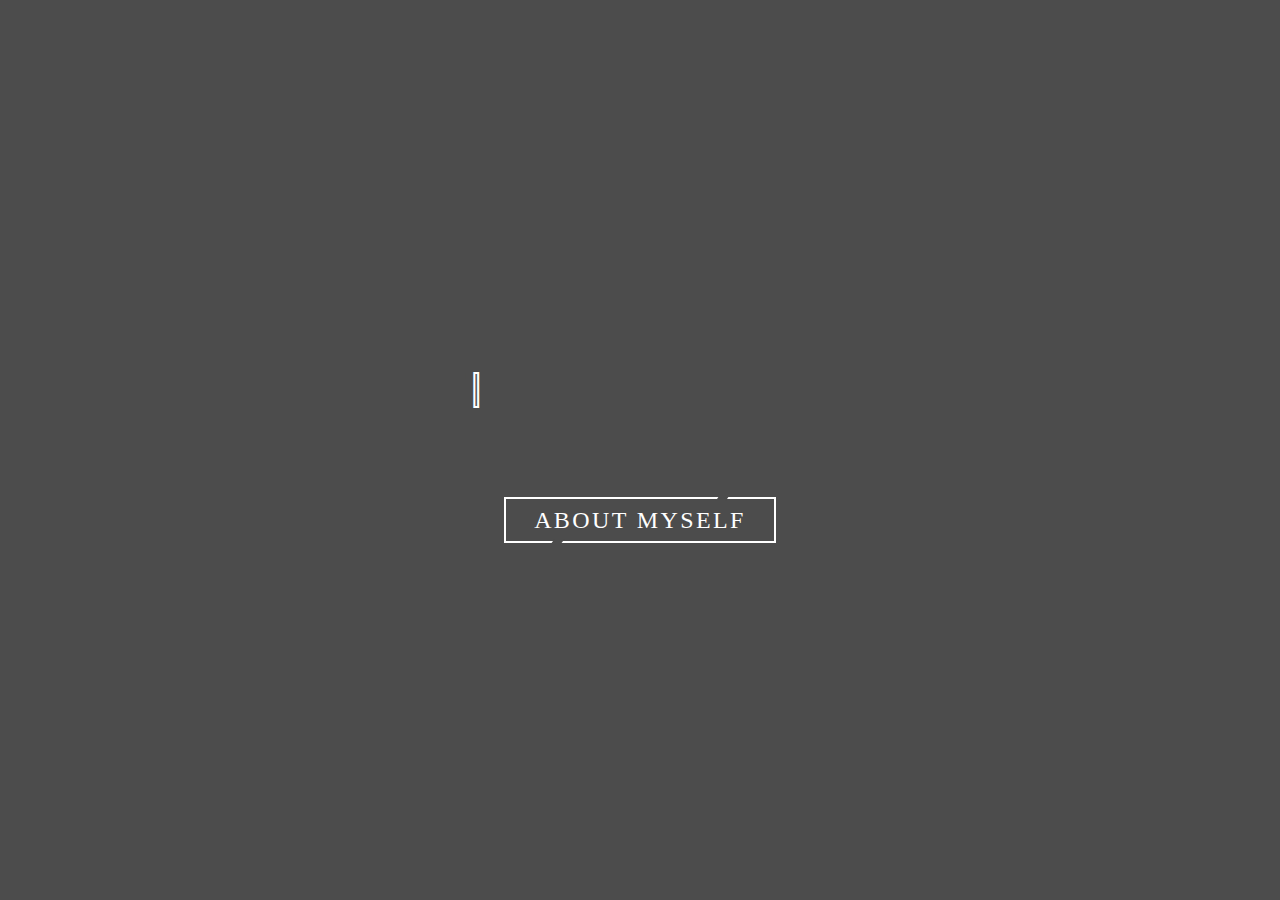
<file: index.html>
<!DOCTYPE html>
<html>
  <head>
    <meta http-equiv="content-type" content="text/html; charset=utf-8" />

    <!-- my css -->
    <link rel="stylesheet" href="style.css" type="text/css" media="all" />
    <title>Landing Page</title>
  </head>
  <body style="background: #4c4c4c">
    <div class="everything">
      <!-- my intro -->
      <div class="container">
        <h1 class="intro">This Is Abhi6019.</h1>
      </div>

      <!-- about me page -->
      <div class="aboutme">
        <a
          class="AboutMe"
          href="pages/about.html"
          style="--clr: #ff1867"
          ><span>About Myself</span><i></i
        ></a>
      </div>
    </div>
  </body>
</html>
</file>
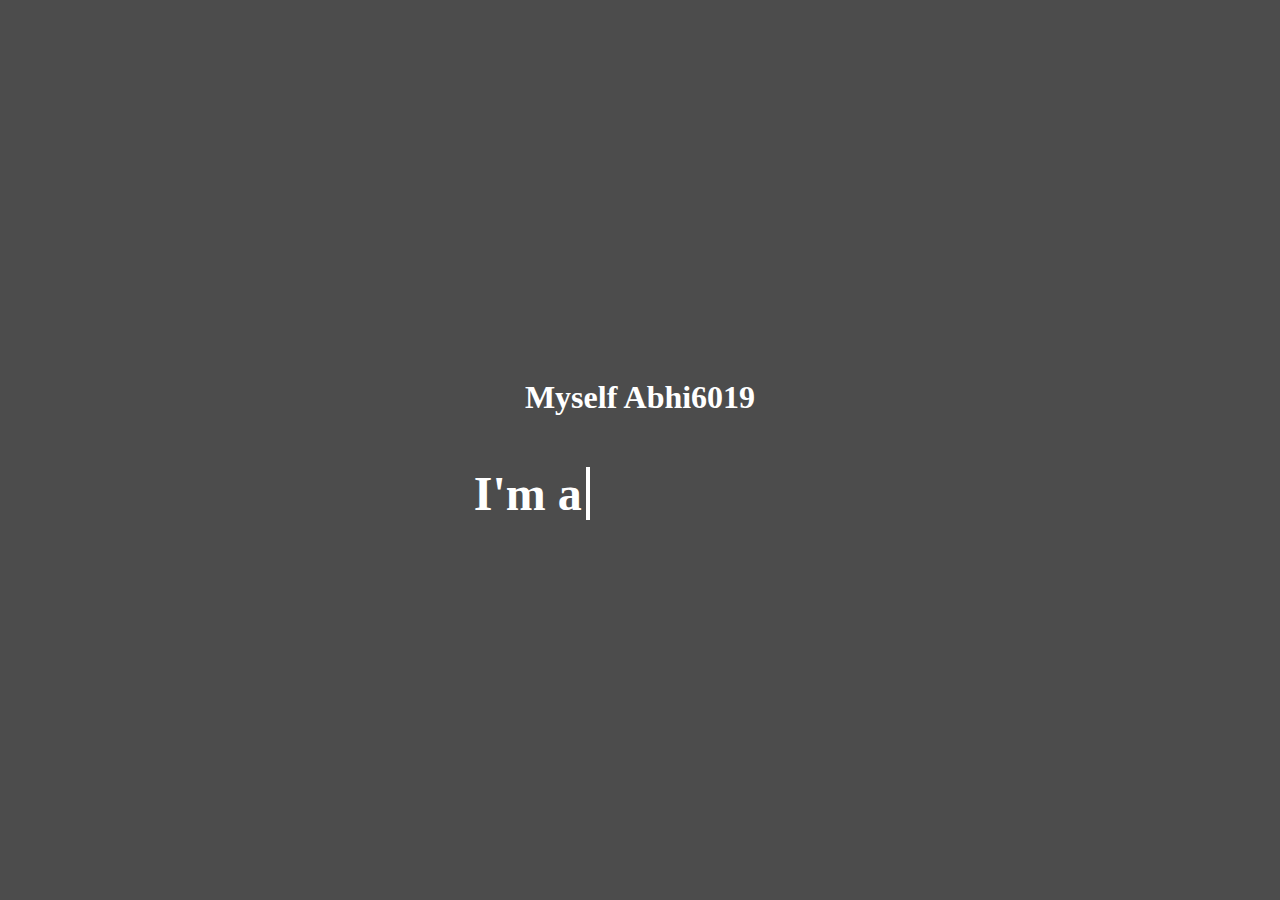
<file: pages/about.html>
<!DOCTYPE html>
<html>
  <head>
    <meta http-equiv="content-type" content="text/html; charset=utf-8" />
    <link rel="stylesheet" href="../style.css" type="text/css" media="all" />
    <title>About Page</title>
  </head>
  <body style="background: #4c4c4c">
    <div class="body">
      <h1 class="me">Myself Abhi6019</h1>
      <div class="iama">
        <span class="text first-text">I'm a</span>
        <span class="text sec-text"></span>
      </div>
    </div>
  </body>
  <script src="../index.js" type="text/javascript" charset="utf-8"></script>
</html>
</file>
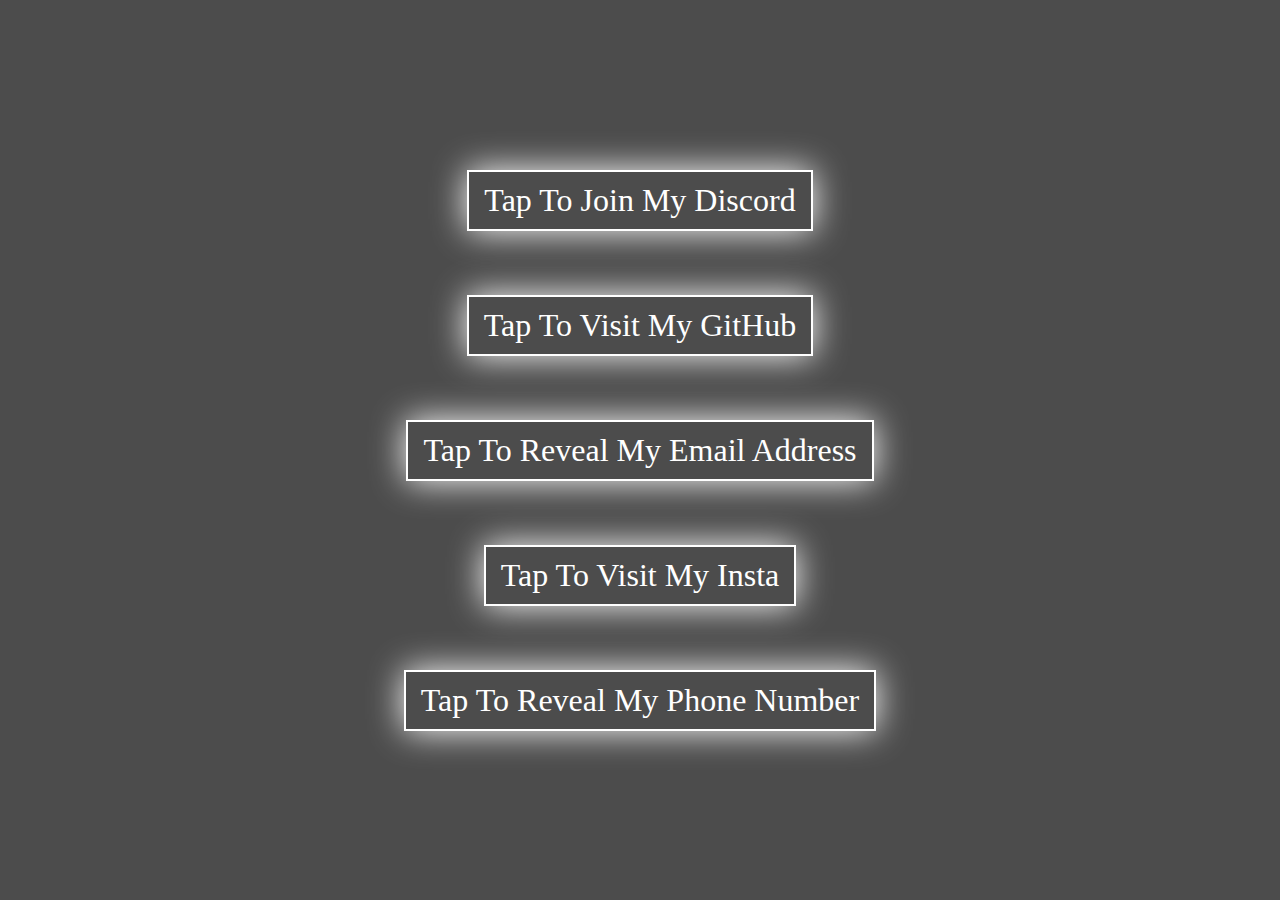
<file: pages/contact.html>
<!DOCTYPE html>
<html>
  <head>
    <meta http-equiv="content-type" content="text/html; charset=utf-8" />
    <link rel="stylesheet" href="../style.css" type="text/css" media="all" />
    <title></title>
  </head>
  <body>
    <div class="bdy">
      <a class="button" href="https://discord.gg/UJmvXaBRvY"
        >Tap To Join My Discord</a
      >
      <a class="button" href="https://github.com/abhi6019-dev"
        >Tap To Visit My GitHub</a
      >
      <a class="button" onclick="alert('My Email Address Is abhinavdevloper@gmail.com')">Tap To Reveal My Email Address</a>
      <a class="button" href="https://www.instagram.com/webdevlopers111/"
        >Tap To Visit My Insta</a
      >
      <a class="button" onclick="alert('My Phone No Is 7330865003')">Tap To Reveal My Phone Number</a>
    </div>
  </body>
</html>
</file>
<file: style.css>
* {
  margin: 0;
  padding: 0;
  box-sizing: border-box;
}

/* index.html */
@keyframes typing {
  to {
    width: 0;
  }
}

.everything {
  min-height: 100vh;
  display: flex;
  flex-direction: column;
  align-items: center;
  justify-content: center;
  gap: 100px;
}

.intro {
  padding: 0;
  margin: 0;
  font-family: "inconsolata", Consolas, Monospace;
  font-size: 34px;
  color: #fffe2d;
  position: relative;
  -webkit-text-fill-color: transparent;
  -webkit-text-stroke-width: 2px;
}

.intro::after {
  content: "|";
  position: absolute;
  right: 0;
  color: white;
  background: #4c4c4c;
  width: 100%;
  animation: typing 3s steps(17) infinite;
}

.AboutMe {
  position: relative;
  background: #fff;
  color: #fff;
  text-decoration: none;
  text-transform: uppercase;
  font-size: 1.5em;
  padding: 10px 30px;
  letter-spacing: 0.1em;
  font-weight: 400;
  transition: 0.5s;
}

.AboutMe:hover {
  letter-spacing: 0.25em;
  background: var(--clr);
  color: var(--clr);
  box-shadow: 0 0 35px var(--clr);
}

.AboutMe:before {
  content: "";
  position: absolute;
  inset: 2px;
  background: #4c4c4c;
}

.AboutMe span {
  position: relative;
  z-index: 1;
}

.AboutMe i {
  position: absolute;
  inset: 0;
  display: block;
}

.AboutMe i::before {
  content: "";
  position: absolute;
  top: 0;
  left: 80%;
  width: 10px;
  height: 4px;
  background: #4c4c4c;
  transform: translateX(-50%) skewX(325deg);
  transition: 0.5s;
}

.AboutMe:hover i::before {
  width: 20px;
  left: 20%;
}

.AboutMe i::after {
  content: "";
  position: absolute;
  bottom: 0;
  left: 20%;
  width: 10px;
  height: 4px;
  background: #4c4c4c;
  transform: translateX(-50%) skewX(325deg);
  transition: 0.5s;
}

.AboutMe:hover i::after {
  width: 20px;
  left: 80%;
}

/* about.html */
@keyframes typing-i-am {
  40%,
  60% {
    left: calc(100% + 6px);
  }

  100% {
    left: 0;
  }
}

.body {
  height: 100vh;
  min-height: 100vh;
  display: flex;
  flex-direction: column;
  align-items: center;
  justify-content: center;
  gap: 50px;
}

.me {
  color: #fff;
  font-size: 2em;
}

.text {
  position: relative;
  color: #ff000f;
  font-size: 3em;
  font-weight: 600;
  margin-bottom: 10px;
}

.text.first-text {
  color: #fff;
}

.text.sec-text:before {
  content: "";
  position: absolute;
  top: 0;
  left: 0;
  height: 100%;
  width: 100%;
  background-color: #4c4c4c;
  border-left: 4px solid #fff;
  animation: typing-i-am 4s steps(12) infinite;
}

/* contact.html */
.bdy {
  width: 100%;
  height: 100vh;
  display: flex;
  flex-direction: column;
  gap: 4rem;
  align-items: center;
  justify-content: center;
  background: #4c4c4c;
}

.button {
  text-decoration: none;
  color: #fff;
  font-size: 2em;
  font-weight: 250;
  border: 2px solid white;
  padding:  10px 15px;
  cursor: pointer;
  box-shadow: 0 0 35px;
}

.button:hover {
  letter-spacing: 0.25em;
  transform: 0.5s;
  color: #00ccff;
  border: 2px solid #00ccff;
  box-shadow: 0 0 35px #00ccff;
}
</file>
